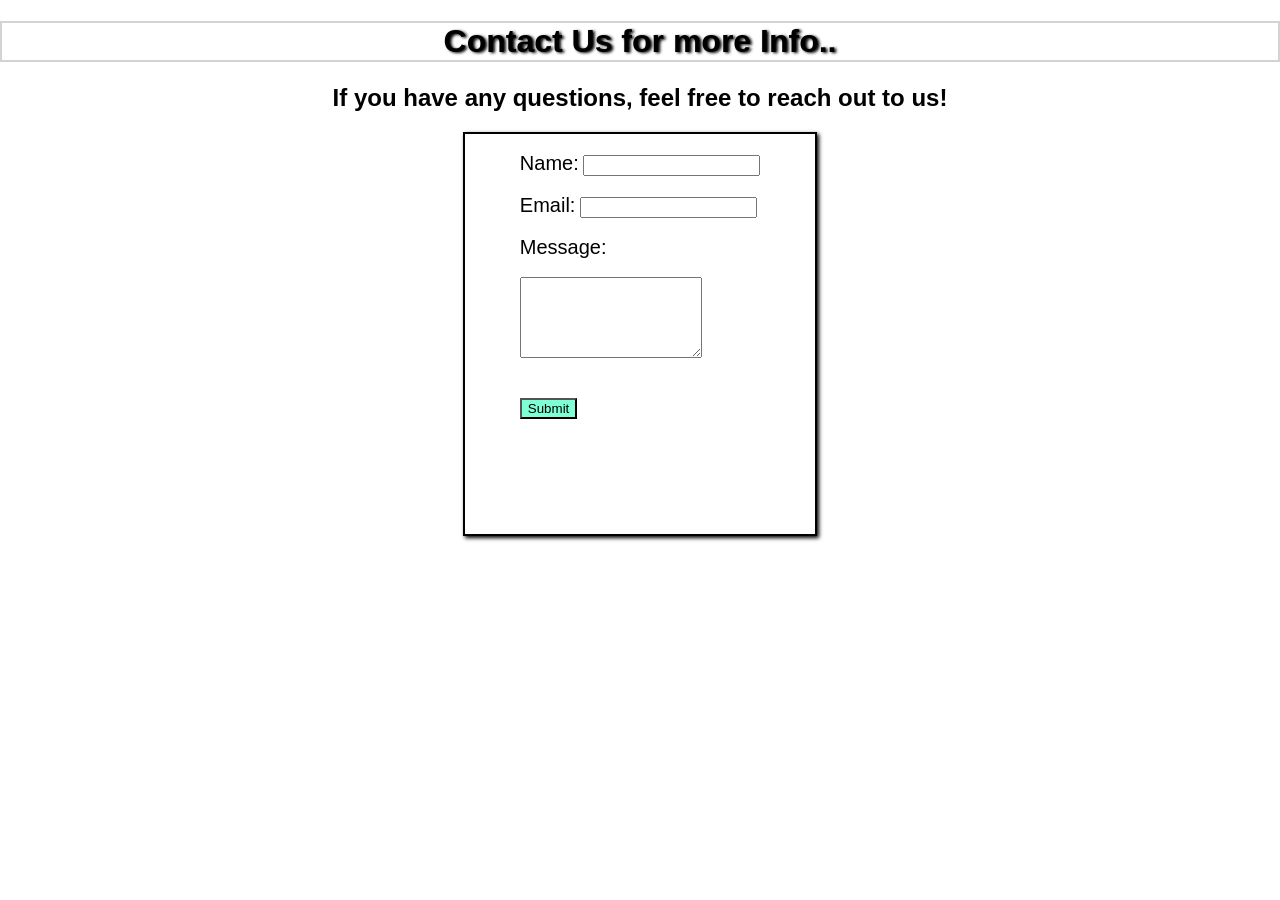
<file: contact.html>
<!DOCTYPE html>
<html lang="en">
<head>
    <meta charset="UTF-8">
    <meta name="viewport" content="width=device-width, initial-scale=1.0">
    <title>Document</title>
    <style>
body {
    font-family: Arial, sans-serif;
    margin: 0;
    padding: 0;
    background-image: url(https://static.vecteezy.com/system/resources/previews/022/572/467/non_2x/abstract-blurred-public-library-interior-space-blurry-room-with-bookshelves-by-defocused-effect-use-for-background-or-backdrop-in-business-or-education-concepts-generative-ai-photo.jpg);
    background-size: cover;
}
.contact h1{
    border: 2px solid lightgray;
    text-shadow: 2px 1px 3px ;
    display: flex;
    justify-content: center;
    z-index: 1;
  
}
.contact h2{
    display: flex;
    justify-content: center;
    z-index: 1;
}
.form1{
    border: 2px solid black;
    display: flex;
    justify-content: center;
    width: 350px;
    height: 400px;
    margin: 0px auto;
    box-shadow: 2px 2px 4px;
    z-index: 1;
}
.btn{
    background-color: aquamarine;
}
.btn:hover{
    background-color: grey;
}
.form-label{
    font-size: 20px;
}

    </style>
</head>
<body>
    <main class="container my-5">
        <div class="contact">
        <h1>Contact Us for more Info..</h1>
        <h2>If you have any questions, feel free to reach out to us!</h2></div>
        <div class="form1">
        <form action="./projectprac.html" method="post"><br>
            <div class="mb-3">
                <label for="name" class="form-label">Name:</label>
                <input type="text" class="form-control" id="name" name="name" required>
            </div><br>
            <div class="mb-3">
                <label for="email" class="form-label">Email:</label>
                <input type="email" class="form-control" id="email" name="email" required>
            </div><br>
            <div class="mb-3">
                <label for="message" class="form-label">Message:</label><br><br>
                <textarea class="form-control" id="message" name="message" rows="5" required></textarea>
            </div><br><br>
            <button type="submit" class="btn btn-primary">Submit</button>
        </form>
    </div>
    </main>
    

    <script src="./projectprac.js"></script>
</body>
</html>
</file>
